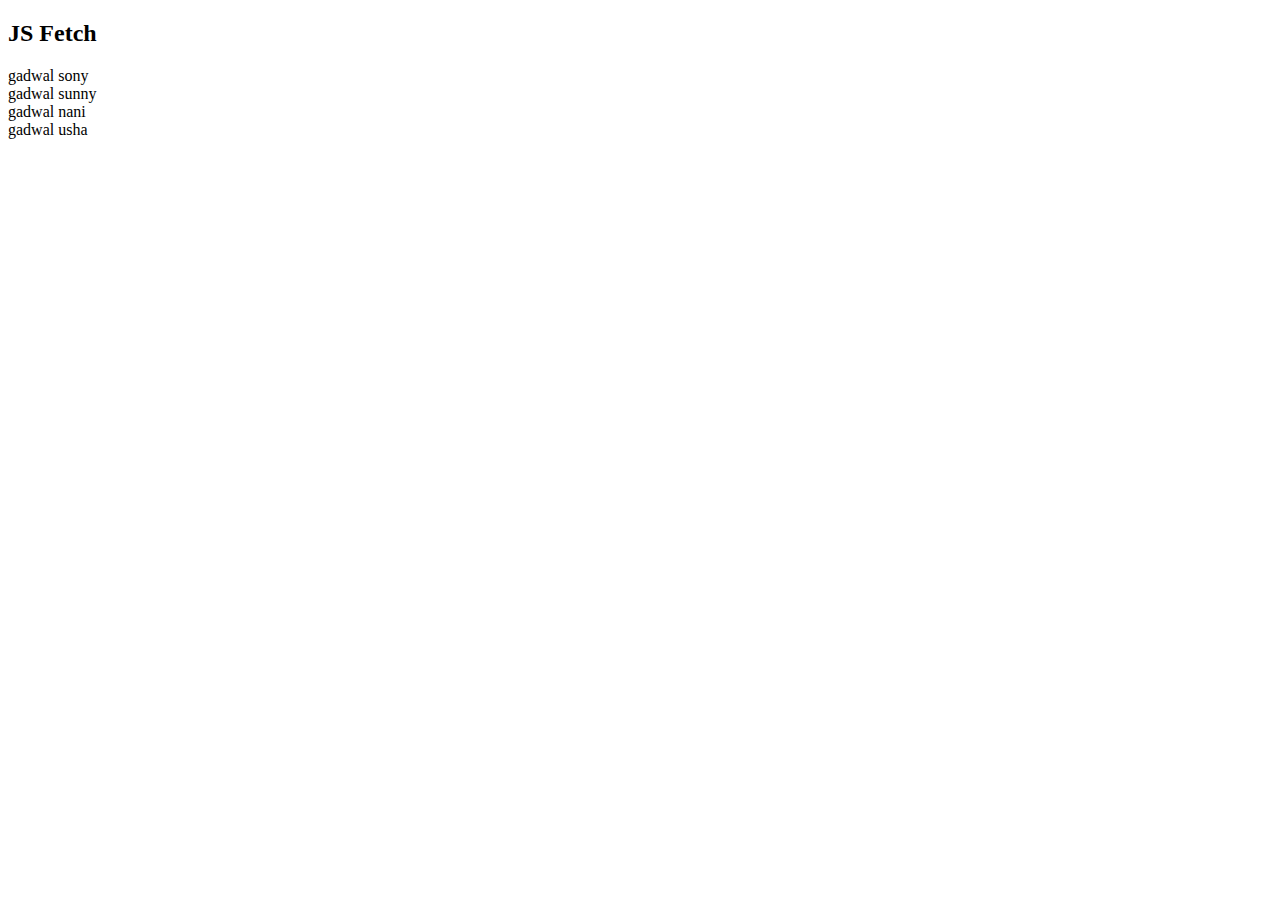
<file: json.html>
<!DOCTYPE html>
<html>
    <head>
        <title>JSON data</title>
    </head>
    <body>
        <h2>JS Fetch</h2>
        <p id = "data"></p>
        
        <script type ="text/javascript">
            fetch('file.json')
            .then(function(response){
                return response.json();
                json.parse(response);
            })
            .then(function(data){
                for(var i=0;i<data.length;i++){
                    document.getElementById('data').innerHTML += 
                     data[i].firstname + " " + data[i].lastname +"<br>"
                }
            }).catch(function(err){
                console.log('error');
            });
            </script>
    </body>
</html>
</file>
